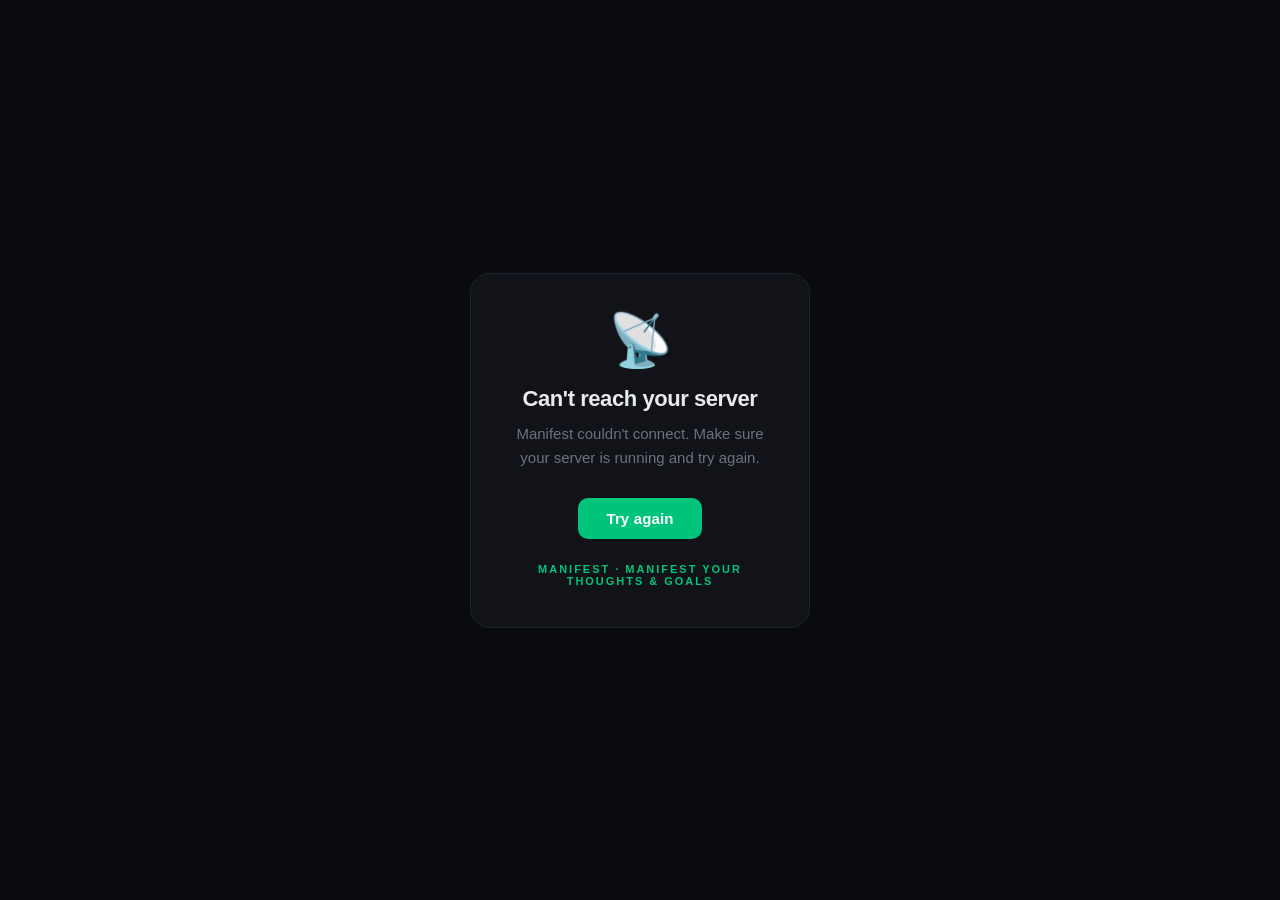
<file: static/offline.html>
<!DOCTYPE html>
<html lang="en">
<head>
  <meta charset="UTF-8" />
  <meta name="viewport" content="width=device-width, initial-scale=1.0" />
  <title>Manifest — Offline</title>
  <style>
    *, *::before, *::after { box-sizing: border-box; margin: 0; padding: 0; }
    body {
      min-height: 100dvh;
      display: flex; align-items: center; justify-content: center;
      font-family: -apple-system, BlinkMacSystemFont, 'Segoe UI', sans-serif;
      background: #0A0B0F;
      color: #E8EAF0;
      padding: 24px;
      text-align: center;
    }
    .card {
      max-width: 340px; width: 100%;
      background: #111318;
      border: 1px solid #1E2330;
      border-radius: 20px;
      padding: 40px 32px;
    }
    .icon {
      font-size: 52px;
      line-height: 1;
      margin-bottom: 20px;
    }
    h1 {
      font-size: 22px;
      font-weight: 700;
      letter-spacing: -0.02em;
      margin-bottom: 10px;
    }
    p {
      font-size: 15px;
      color: #6B7280;
      line-height: 1.6;
      margin-bottom: 28px;
    }
    .btn {
      display: inline-block;
      padding: 12px 28px;
      background: #00C47A;
      color: #fff;
      font-size: 15px;
      font-weight: 700;
      border-radius: 10px;
      border: none;
      cursor: pointer;
      text-decoration: none;
      letter-spacing: 0.01em;
    }
    .btn:hover { background: #00A85E; }
    .tagline {
      margin-top: 24px;
      font-size: 11px;
      font-weight: 600;
      letter-spacing: 0.18em;
      text-transform: uppercase;
      color: #00C47A;
    }
  </style>
</head>
<body>
  <div class="card">
    <div class="icon">📡</div>
    <h1>Can't reach your server</h1>
    <p>Manifest couldn't connect. Make sure your server is running and try again.</p>
    <button class="btn" onclick="window.location.reload()">Try again</button>
    <div class="tagline">Manifest · Manifest Your Thoughts & Goals</div>
  </div>
</body>
</html>
</file>
